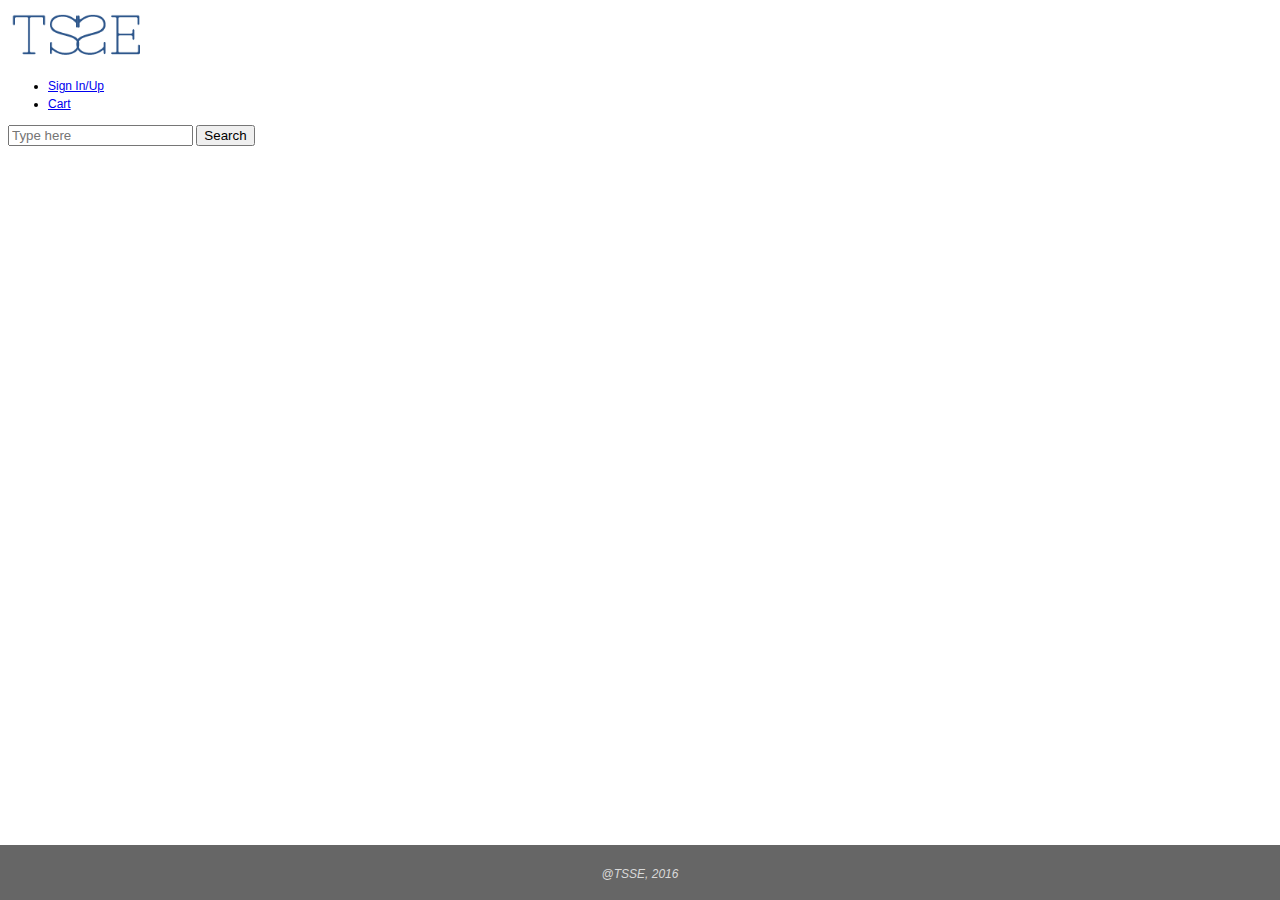
<file: cart.html>
<!doctype html>
<html lang="en">
<head>
<link rel="stylesheet" type="text/css" href=style.css>
<style>
</style>
</head>
<header id="banner" class="body">
	<img src="HCC new logo-09.png" alt="TSSE" width="135" height="52">
	<nav>
		<ul>
			<li><a href="signup.html">Sign In/Up</a></li>
			<li><a href="cart.html">Cart</a></li>
		</ul>
		<form id="searchbox" action="">
			<input id="search" type="text" placeholder="Type here">
			<input id="submit" type="submit" value="Search">
		</form>
	</nav>
</header>
<footer id="contentinfo" class="body"> 
	<address id="about" class="vcard body">
		<span class="primary">@TSSE, 2016</a>
		</span>
	</address>
</footer>
</html>
</file>
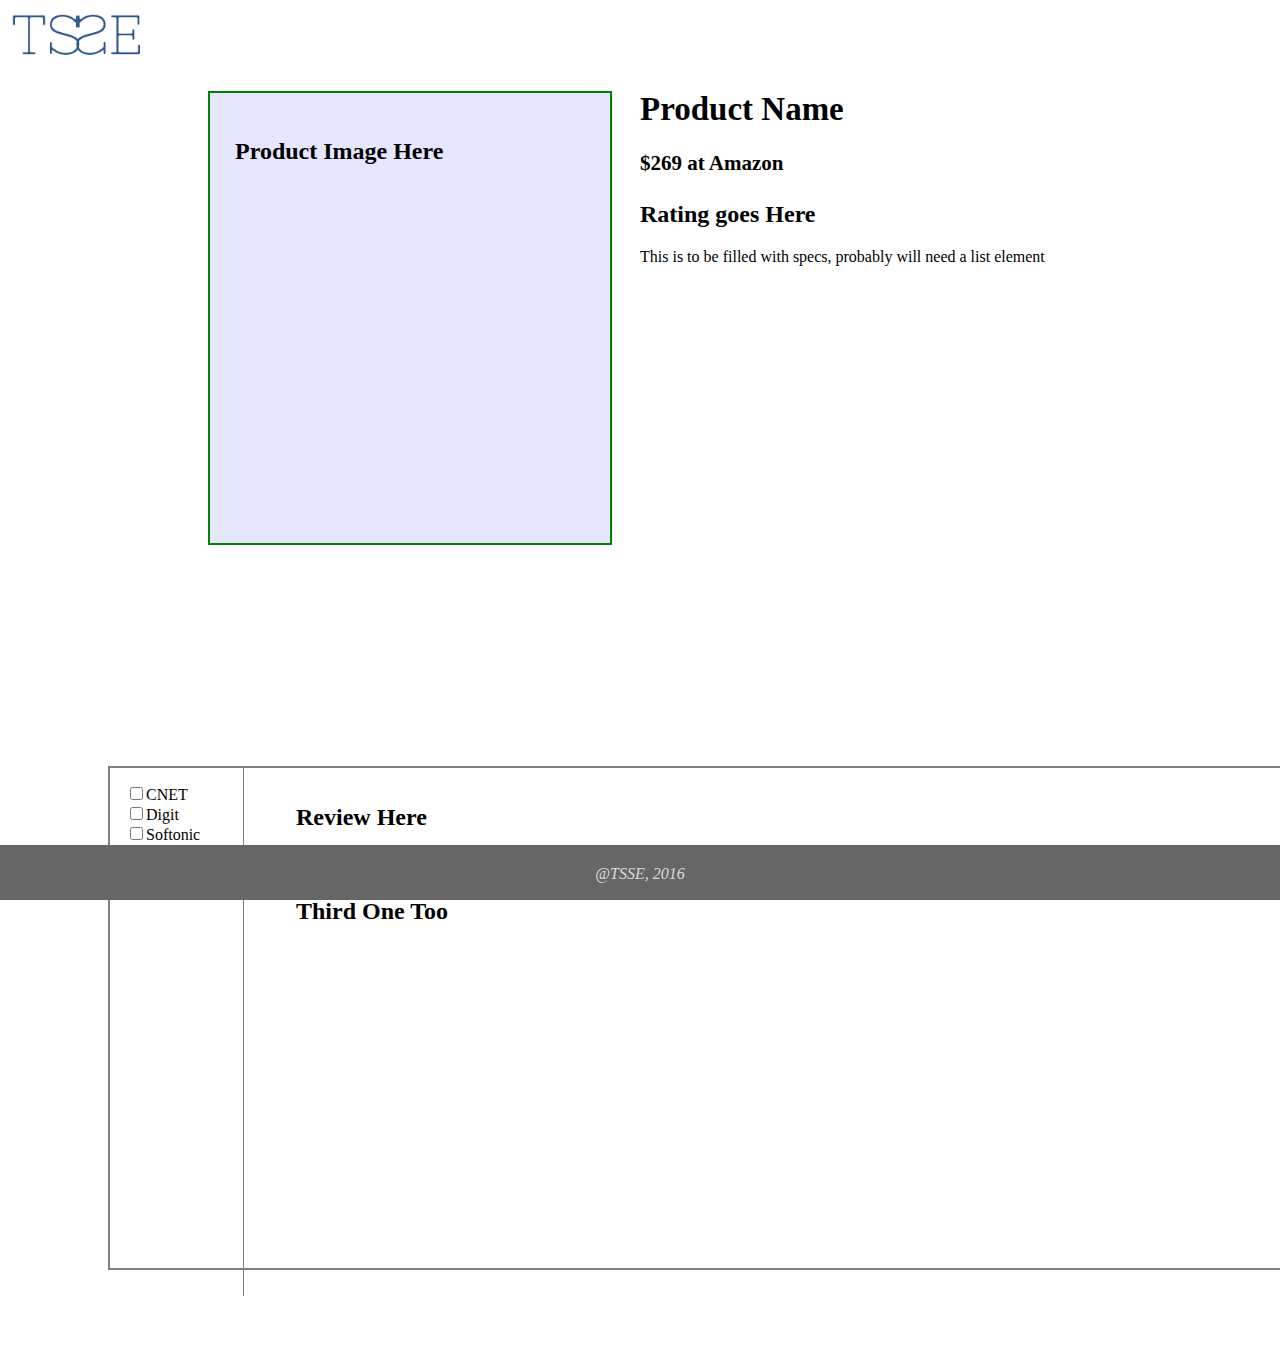
<file: producttest.html>
<!doctype html>
<html lang="en">
<head>
<link rel="stylesheet" type="text/css" href="productstyle.css"></link>    
</head>
<header id="banner" class="body">
	<img src="HCC new logo-09.png" alt="TSSE" width="135" height="52">
</header>
<body>
<!--<section id="content" class="body"><div id="main" class="main">
	<figure id="product-image">
		<h2>Here goes the Product Image</h2>
	</figure>
	<article id="product-cart-button">
		<h5>Add to Cart</h5>
	</article>
	<article id="product-buy-button">
		<h5>Buy Now</h5>
	</article> 
</div></section>
<aside id="information" class="body">
	<aside id="product-name">
		<h2>Product Name Goes Here</h2>
	</aside>
	<div id="product-best-price">
	</div>
	<div id="product-rating">
	</div>
	<div id="product-other-price">
	</div>
	<div id="product-specs">
	</div>
	<div id="product-reviews">
	</div>-->
<div class="content">
	<section id="product-image">
		<h2>Product Image Here</h2>
	</section>
	<article id="product-name">
		<h2>Product Name</h2>
	</article>
	<article id="product-best-price">
		<h2>$269 at Amazon</h2>
	</article>
	<article id="product-rating">
		<h2>Rating goes Here</h2>
	</article>
	<article id="product-specs">
		<p> This is to be filled with specs, probably will need a list element </p>
	</article>
</div>
<div class="reviews">
	<nav id="reviews-box">
		<input type="checkbox" name="reviewer" value="CNET" />CNET <br />
		<input type="checkbox" name="reviewer" value="Digit" />Digit <br />
		<input type="checkbox" name="reviewer" value="Softonic" />Softonic <br />
		<input type="checkbox" name="reviewer" value="Review+" />Review+ <br />
		<input type="checkbox" name="reviewer" value="Pro Reviews" />Pro Reviews <br />
	</nav>
	<section id="reviews">
		<h2> Review Here </h2>
		<h2> Nother Review Here </h2>
		<h2> Third One Too </h2>
	</section>
</div>



</body>
<footer id="contentinfo" class="body"> 
	<address id="about" class="vcard body">
		<span class="primary">@TSSE, 2016</a>
		</span>
	</address>
</footer>
</html>
</file>
<file: productstyle.css>
/*#product-image {
	background-color: #e6e6ff;
	width: 350px;
	height: 400px;
	margin-left: 200px;
	margin-top: 50px;
	border: 2px solid green;
	padding: 25px;
}
#product-cart-button {
	background-color: #ffffff;
	width: 150px;
	height: 33px;
	margin-left: 1210px;
	margin-top: 30px;
	border: 2px solid #99ddff;	
}
#product-buy-button {
	background-color: #99ddff;
	width: 150px;
	height: 33px;
	margin-left: 410px;
	margin-top: 0px;
	border: 2px solid #99ddff;	
}
#product-name {
	background-color: #ffffff;
	width: 150px;
	height: 33px;
	margin-right: 210px;
	margin-top: 50px;
	border: 2px solid #99ddff;
}*/

div.content {
	width: 100%;
}
#product-image {
	background-color: #e6e6ff;
	float: left;
	width: 350px;
	height: 400px;
	max-width: 350px;
	margin-left: 200px;
	margin-top: 0px;
	border: 2px solid green;
	padding: 25px;
}
#product-name {
	height:30px;
	font-size: 22px;
	margin-left: 50%;
}
#product-best-price {
	height: 30px;
	font-size: 14px;
	margin-top: 30px;
	margin-left: 50%;
}
#product-rating {
	margin-left: 50%;
}
#product-specs {
	margin-left: 50%;
	
}
#autoCNET{
    display:none;
}
#autoDigit{
    display:none;
}
#autoSoftonic{
    display:none;
}
#autoReview{
    display:none;
}
#autoProReviews{
    display:none;
}
#reviewText{

}
div.reviews {
	width: 100%;
	min-height: 500px;
   	margin-top: 500px;
   	margin-bottom: 100px;
   	margin-left: 100px;
   	max-width: 1710px;
   	border: 2px solid gray;
}
nav {
	float: left;
	max-width: 160px;
	height: 496px;
	margin: 0;
	margin-bottom: 10px;
	border-right: 1px solid gray;
	padding: 1em;
}
#reviews {
	margin-left: 170px;
	padding: 1em;
	overflow: hidden;
	max-width: 600px; 
	word-wrap:break-word;
}
#contentinfo {
   position:fixed;
   left:0px;
   bottom:0px;
   height:55px;
   width:100%;
   background:#666666;
}
#about{
	text-align: center;
	color: #d9d9d9;
	margin: 20px;
}
</file>
